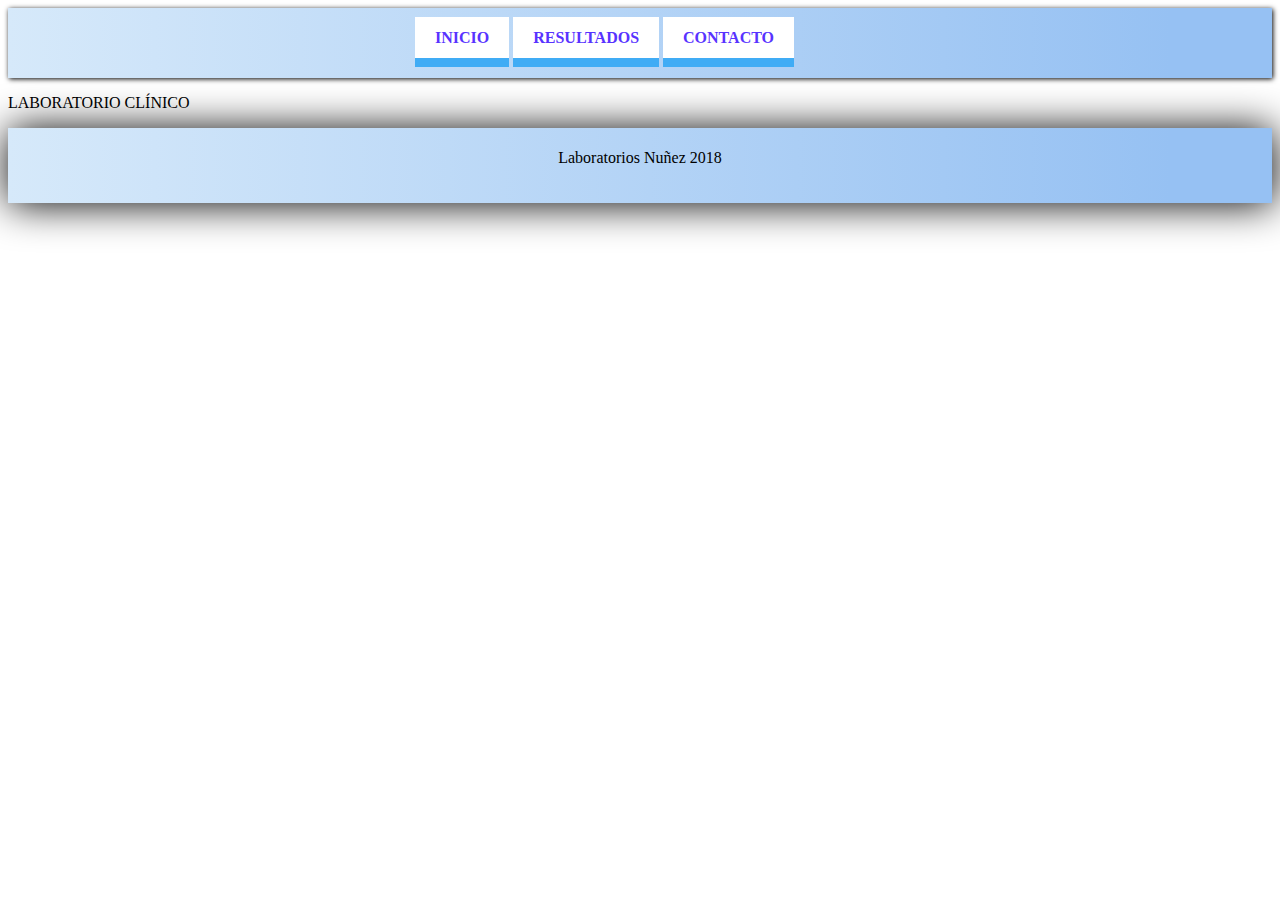
<file: public_html/index.html>
<!DOCTYPE html>
<html>
    <head>
        <title>Laboratorios Nuñez</title>
        <meta charset="UTF-8">
        <meta name="viewport" content="width=device-width, initial-scale=1.0">
        <link type="text/css" href="CSS/Estilo_Menu.css" rel="stylesheet"/>
    </head>
    <body>
        <header>
            <div>
                <section id="Menu">
                    <ul> 
                        <a href="#">INICIO</a>
                        <a href="Resultados.html">RESULTADOS</a>
                        <a href="#">CONTACTO</a>
                    </ul>
                </section>
            </div>   
        </header>
        <section id="fondo">
            <P>LABORATORIO CLÍNICO</P>
        </section>
        
        <footer id="pie">
              
            <p>Laboratorios Nuñez 2018</p>
       
         </footer>   
    
    </body>
</html>
</file>
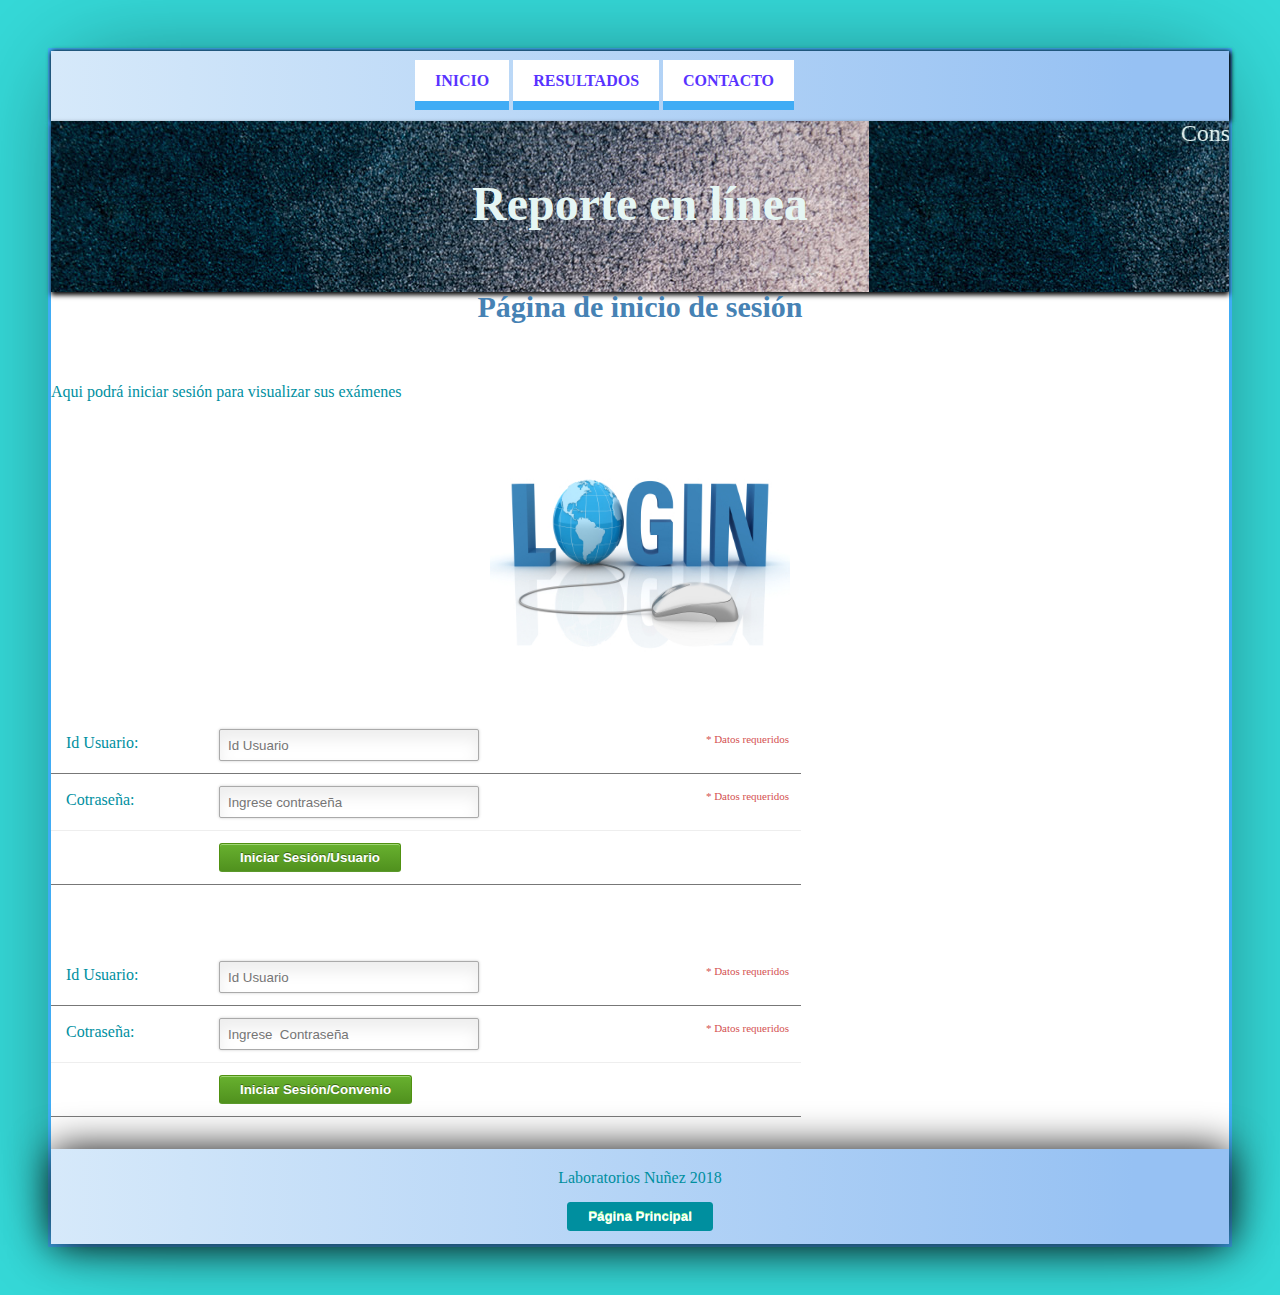
<file: public_html/Resultados.html>
<!DOCTYPE html>
<!--
To change this license header, choose License Headers in Project Properties.
To change this template file, choose Tools | Templates
and open the template in the editor.-->
<html>
    <head>
        <title>Labs Nu�ez/Resultados</title>
        <meta charset="windows-1252">
        <meta name="viewport" content="width=device-width, initial-scale=1.0">
        <link type="text/css" href="CSS/login.css" rel="stylesheet"/>
        <link type="text/css" href="CSS/Estilo_Menu.css" rel="stylesheet"/>
        
<script language="Javascript">
	function mostrar() {
		var ocultar, mostrar;
		ocultar = document.getElementById("unaTabla");
		if(ocultar.style.visibility == "hidden") {
			ocultar.style.visibility = "visible";
			mostrar = document.getElementById("mostrar").childNodes[0];
			mostrar.data = button.bt1;
		}
		else {
			ocultar.style.visibility = "hidden";
			mostrar = document.getElementById("mostrar").childNodes[0];
			mostrar.data = button.bt1;
		}

	}
</script>


    </head>
    <body style="background-color:white;" text="#008F9F">    
<header>
        <header>
            <div>
                <section id="Menu">
                    <ul>
                        <a href="#">INICIO</a>
                        <a href="#">RESULTADOS</a>
                        <a href="Contactanos.html">CONTACTO</a>
                    </ul>
                </section>
            </div>   
        </header>
    <br>
      <br>
        <br>
</header>
        <div id="n1">
            <marquee><FONT FACE="Times New Roman" SIZE= "5" COLOR=#e5f6f4 >Consulta tus ex�menes</FONT></marquee>
	<div>
            <center><b><FONT FACE="Times New Roman" SIZE= "5" COLOR=#e5f6f4 ><h1>Reporte en l�nea</h1></FONT></b></center>
	        <br>
        <br>
        </div>
	</div>
        
        <div>
        <center><p style="color: #4682B4; font-size:30px;"><b>P�gina de inicio de sesi�n</b></p> <br></center>
        <p style="text-align:justify;"> Aqui podr� iniciar sesi�n para visualizar sus ex�menes</p>
                        
            <figure>
                <center><img src="login.jpg" width="300" height="250"></center>
            </figure>
        </div>
        <br>
        <br>
        
<form class="contact_form" action="#" id="contact_form" runat="server">

<div id="ocultar">
<ul>
<li>
	<label for="name">Id Usuario:</label>
	<input type="text" placeholder="Id Usuario" required />
        	<span class="form_hint">Ingrese la Id facilitada por el laboratorio</span>
		<span class="required_notification">* Datos requeridos</span>
</li>
<li>
	<label for="email">Cotrase�a:</label>
	<input type="contra" name="contra" placeholder="Ingrese contrase�a" required />
            <span class="form_hint">Ingrese su contrase�a</span>
            <span class="required_notification">* Datos requeridos</span>
		
</li>
<li>
<a id="mostrar" href="javascript:mostrar();"><button id="bt1" class="submit" type="submit">Iniciar Sesi�n/Usuario</button></a>
</li>  

</ul>
<br>
<br><br><br>
</div>
</form>
        
<form class="contact_form" action="#" id="contact_form" runat="server">


<div id="ocultar">
<ul>
<li>
	<label for="name">Id Usuario:</label>
	<input type="text" placeholder="Id Usuario" required />
        	<span class="form_hint">Ingrese la Id facilitada por el laboratorio</span>
		<span class="required_notification">* Datos requeridos</span>
</li>

<li>
	<label for="email">Cotrase�a:</label>
	<input type="contra" name="contra" placeholder="Ingrese  Contrase�a" required />
	<span class="form_hint">Ingrese su contrase�a</span>
	<span class="required_notification">* Datos requeridos</span>
		
</li>
<li>
<a id="mostrar" href="javascript:mostrar();"><button id="bt1" class="submit" type="submit">Iniciar Sesi�n/Convenio</button></a>
</li>  
</ul>
</div>
<br>
<br>

</form>
        
    
      
        
        <footer id="piep">
              
            <p>Laboratorios Nu�ez 2018</p>
            <a href="index.html"><button id="Pagprincipal"><b>P�gina Principal</b></button></a>

         </footer>   
  
    </body>
</html>
</file>
<file: public_html/CSS/Estilo_Menu.css>
*{
    padding: 0;
    margin: 50;
}

header{
    width: 100%;
    box-shadow: 1px 1px 5px #000 ;
    height:70px;
    background: rgba(214,233,250,1);
    background: -moz-linear-gradient(left, rgba(214,233,250,1) 0%, rgba(163,201,244,1) 74%, rgba(150,193,243,1) 92%);
    background: -webkit-gradient(left top, right top, color-stop(0%, rgba(214,233,250,1)), color-stop(74%, rgba(163,201,244,1)), color-stop(92%, rgba(150,193,243,1)));
    background: -webkit-linear-gradient(left, rgba(214,233,250,1) 0%, rgba(163,201,244,1) 74%, rgba(150,193,243,1) 92%);
    background: -o-linear-gradient(left, rgba(214,233,250,1) 0%, rgba(163,201,244,1) 74%, rgba(150,193,243,1) 92%);
    background: -ms-linear-gradient(left, rgba(214,233,250,1) 0%, rgba(163,201,244,1) 74%, rgba(150,193,243,1) 92%);
    background: linear-gradient(to right, rgba(214,233,250,1) 0%, rgba(163,201,244,1) 74%, rgba(150,193,243,1) 92%);
    filter: progid:DXImageTransform.Microsoft.gradient( startColorstr='#d6e9fa', endColorstr='#96c1f3', GradientType=1 );
}
#Menu{
    width:450px ;
    padding-top: 5px;
    margin: auto;
}
#Menu ul a{
    color: #5833FF;
    text-decoration: none;
    font:bold 16px Verdana;
    padding: 12px 20px 12px;
    background: #fff;
    border-bottom: 9px solid #40ACF5;    
}

footer{
    
    
    width:100%;
    height: 70px;
    bottom: 0;
    text-align: center;
    background-color: rgba(214,233,250,1);
    background: -moz-linear-gradient(left, rgba(214,233,250,1) 0%, rgba(163,201,244,1) 74%, rgba(150,193,243,1) 92%);
    background: -webkit-gradient(left top, right top, color-stop(0%, rgba(214,233,250,1)), color-stop(74%, rgba(163,201,244,1)), color-stop(92%, rgba(150,193,243,1)));
    background: -webkit-linear-gradient(left, rgba(214,233,250,1) 0%, rgba(163,201,244,1) 74%, rgba(150,193,243,1) 92%);
    background: -o-linear-gradient(left, rgba(214,233,250,1) 0%, rgba(163,201,244,1) 74%, rgba(150,193,243,1) 92%);
    background: -ms-linear-gradient(left, rgba(214,233,250,1) 0%, rgba(163,201,244,1) 74%, rgba(150,193,243,1) 92%);
    background: linear-gradient(to right, rgba(214,233,250,1) 0%, rgba(163,201,244,1) 74%, rgba(150,193,243,1) 92%);
    filter: progid:DXImageTransform.Microsoft.gradient( startColorstr='#d6e9fa', endColorstr='#96c1f3', GradientType=1 );
    padding-top: 5px;
    box-shadow: 1px 1px 40px #000 ;
    
}
</file>
<file: public_html/CSS/login.css>
/*
To change this license header, choose License Headers in Project Properties.
To change this template file, choose Tools | Templates
and open the template in the editor.
*/
/* 
    Created on : 03-jul-2018, 18:18:35
    Author     : Angel
*/
body { background: #FFF; border-radius: 1px; border: 3px solid #40ACF5; box-shadow: 0 0 1in -0.25in rgba(0, 0, 0, 0.5); }


html { font: 16px/1 'Times New Roman', sans-serif; overflow: auto; padding: 0.5in; }

html { background:#35d9d8; cursor: default; }
body { box-sizing: border-box; height: auto; margin: 0 auto; padding: 0.0in; width: auto; }

 button.submit {
	background-color:		#008F9F;
	background:-webkit-gradient(linear,left top,left bottom,from(	#008F9F),to(	#008F9F));
	background:-webkit-linear-gradient(top,	#008F9F,#008F9F);
	background:-moz-linear-gradient(top,	#008F9F,	#008F9F);
	background:-ms-linear-gradient(top,	#008F9F,	#008F9F);
	background:-o-linear-gradient(top,	#008F9F,	#008F9F);
	background:linear-gradient(top, #008F9F,	#008F9F);
	border:1px solid 	#008F9F;
	border-bottom:1px solid 	#008F9F;
	border-radius:3px;
	-webkit-border-radius:3px;
	-moz-border-radius:3px;
	-ms-border-radius:3px;
	-o-border-radius:3px;
	box-shadow:inset 0 1px 0 0 		#008F9F;
	-webkit-box-shadow:0 1px 0 0 			#008F9F inset;
	-moz-box-shadow:0 1px 0 0 	#008F9F inset;
	-ms-box-shadow:0 1px 0 0 	#008F9F inset;
	-o-box-shadow:0 1px 0 0  #008F9F inset;
	color:white;
	font-weight:bold;
	padding:6px 20px;
	text-align:center;
	text-shadow:0 -1px 0	#98FB98;
}
button.submit:hover {
	opacity:.85;
	cursor:pointer;
}
button.submit:active {
	border:1px solid #008F9F;
	box-shadow:0 0 19px 5px #008F9F inset;
	-webkit-box-shadow:0 0 10px 5px #008F9F inset;
	-moz-box-shadow:0 0 10px 5px #008F9F inset;
	-ms-box-shadow:0 0 10px 5px #008F9F inset;
	-o-box-shadow: 0 0 10px 5px #008F9F inset;
}
 button#Pagprincipal {
	background-color:		#008F9F;
	background:-webkit-gradient(linear,left top,left bottom,from(	#008F9F),to(	#008F9F));
	background:-webkit-linear-gradient(top,	#008F9F,#008F9F);
	background:-moz-linear-gradient(top,	#008F9F,	#008F9F);
	background:-ms-linear-gradient(top,	#008F9F,	#008F9F);
	background:-o-linear-gradient(top,	#008F9F,	#008F9F);
	background:linear-gradient(top, #008F9F,	#008F9F);
	border:1px solid 	#008F9F;
	border-bottom:1px solid 	#008F9F;
	border-radius:3px;
	-webkit-border-radius:3px;
	-moz-border-radius:3px;
	-ms-border-radius:3px;
	-o-border-radius:3px;
	box-shadow:inset 0 1px 0 0 		#008F9F;
	-webkit-box-shadow:0 1px 0 0 			#008F9F inset;
	-moz-box-shadow:0 1px 0 0 	#008F9F inset;
	-ms-box-shadow:0 1px 0 0 	#008F9F inset;
	-o-box-shadow:0 1px 0 0  #008F9F inset;
	color:white;
	font-weight:bold;
	padding:6px 20px;
	text-align:center;
	text-shadow:0 -1px 0	#98FB98;
}
button#Pagprincipal:hover {
	opacity:.85;
	cursor:pointer;
}
button#Pagprincipal:active {
	border:1px solid #008F9F;
	box-shadow:0 0 19px 5px #008F9F inset;
	-webkit-box-shadow:0 0 10px 5px #008F9F inset;
	-moz-box-shadow:0 0 10px 5px #008F9F inset;
	-ms-box-shadow:0 0 10px 5px #008F9F inset;
	-o-box-shadow: 0 0 10px 5px #008F9F inset;
}


div#n1{
	width: 100%;
	float: left;
	background: url(im1.jpg);
	box-shadow: 0px 30px 5px #000;
	  -moz-box-shadow: 0px 3px 5px #000;
	  -webkit-box-shadow: 0px 3px 5px #000;


}


#piep{
    width:100%;
    height: 90px;
    bottom: 0;
    text-align: center;
    background-color: rgba(214,233,250,1);
    background: -moz-linear-gradient(left, rgba(214,233,250,1) 0%, rgba(163,201,244,1) 74%, rgba(150,193,243,1) 92%);
    background: -webkit-gradient(left top, right top, color-stop(0%, rgba(214,233,250,1)), color-stop(74%, rgba(163,201,244,1)), color-stop(92%, rgba(150,193,243,1)));
    background: -webkit-linear-gradient(left, rgba(214,233,250,1) 0%, rgba(163,201,244,1) 74%, rgba(150,193,243,1) 92%);
    background: -o-linear-gradient(left, rgba(214,233,250,1) 0%, rgba(163,201,244,1) 74%, rgba(150,193,243,1) 92%);
    background: -ms-linear-gradient(left, rgba(214,233,250,1) 0%, rgba(163,201,244,1) 74%, rgba(150,193,243,1) 92%);
    background: linear-gradient(to right, rgba(214,233,250,1) 0%, rgba(163,201,244,1) 74%, rgba(150,193,243,1) 92%);
    filter: progid:DXImageTransform.Microsoft.gradient( startColorstr='#d6e9fa', endColorstr='#96c1f3', GradientType=1 );
    padding-top: 5px;
    box-shadow: 1px 1px 40px #000 ;
    
}


.contact_form h2, 
.contact_form label 

.form_hint, 
.required_notification { 
font-size: 11px; 
} 

.contact_form ul { 
width: 750px; list-style-type: none; 
list-style-position: outside; 
margin: 0px; padding: 0px; 
} 
.contact_form li { 
padding: 12px; border-bottom: 1px solid #eee; 
position: relative; 
} 
.contact_form li:first-child, 
.contact_form li:last-child { 
border-bottom: 1px solid #777; 
} 

.contact_form h2 { 
margin: 0; display: inline; 
} 
.required_notification { 
color: #d45252; 
margin: 5px 0 0 0; 
display: inline; 
float: right; 
} 

.contact_form label { 
width: 150px; margin-top: 3px; 
display: inline-block; 
float: left; padding: 3px; 
} 
.contact_form input { 
height: 20px; width: 220px; 
padding: 5px 8px; 
} 
.contact_form textarea { 
padding: 8px; 
width: 300px; 
} 
.contact_form button { 
margin-left: 156px; 
} 
.contact_form input, 
.contact_form textarea { 
border: 1px solid #aaa; 
box-shadow: 0px 0px 3px #ccc, 0 10px 15px #eee inset; 
border-radius: 2px; 
padding-right: 30px; 
-moz-transition: padding .25s; 
-webkit-transition: padding .25s; 
-o-transition: padding .25s; 
transition: padding .25s; 
}

.contact_form input:focus, 
.contact_form textarea:focus { 
background: #fff; 
border: 1px solid #555; 
box-shadow: 0 0 3px #aaa; 
padding-right: 70px; 
} 

.contact_form input:required, 
.contact_form textarea:required { 
background: #fff  
no-repeat 98% center; 
}
 
.contact_form input:required:valid, 
.contact_form textarea:required:valid { 
background: #fff 
no-repeat 98% center; 
box-shadow: 0 0 5px #5cd053; 
border-color: #28921f; 
} 

.contact_form input:focus:invalid, 
.contact_form textarea:focus:invalid { 
background: #fff 
no-repeat 98% center; 
box-shadow: 0 0 5px #d45252; 
border-color: #b03535; 
} 

/* === Form hints === */ 
.form_hint { 
background: #d45252; 
border-radius: 3px 3px 3px 3px; 
color: white; 
margin-left: 8px; 
padding: 1px 6px; 
z-index: 999; 
/* hints stay above all other elements */ position: absolute; 
/* allows proper formatting if hint is two lines */ 
display: none; 
} 

.form_hint::before { 
content: "\25C0"; 
color: #d45252; 
position: absolute; 
top: 1px; left: -6px; 
} 
.contact_form input:focus + .form_hint { display: inline; } 
.contact_form input:required:valid + .form_hint { background: #28921f; } 
.contact_form input:required:valid + .form_hint::before { color: #28921f; } 

/* === Button Style === */ 
button.submit { 
background-color: #68b12f; background: 
-webkit-gradient(linear, left top, left bottom, from(#68b12f), to(#50911e)); 
background: -webkit-linear-gradient(top, #68b12f, #50911e); 
background: -moz-linear-gradient(top, #68b12f, #50911e); 
background: -ms-linear-gradient(top, #68b12f, #50911e); 
background: -o-linear-gradient(top, #68b12f, #50911e); 
background: linear-gradient(top, #68b12f, #50911e); 
border: 1px solid #509111; border-bottom: 1px solid #5b992b; 
border-radius: 3px; -webkit-border-radius: 3px; 
-moz-border-radius: 3px; -ms-border-radius: 3px; 
-o-border-radius: 3px; 
box-shadow: inset 0 1px 0 0 #9fd574; 
-webkit-box-shadow: 0 1px 0 0 #9fd574 inset; 
-moz-box-shadow: 0 1px 0 0 #9fd574 inset; 
-ms-box-shadow: 0 1px 0 0 #9fd574 inset; 
-o-box-shadow: 0 1px 0 0 #9fd574 inset; 
color: white; font-weight: bold; 
padding: 6px 20px; text-align: center; 
text-shadow: 0 -1px 0 #396715; 
}
</file>
